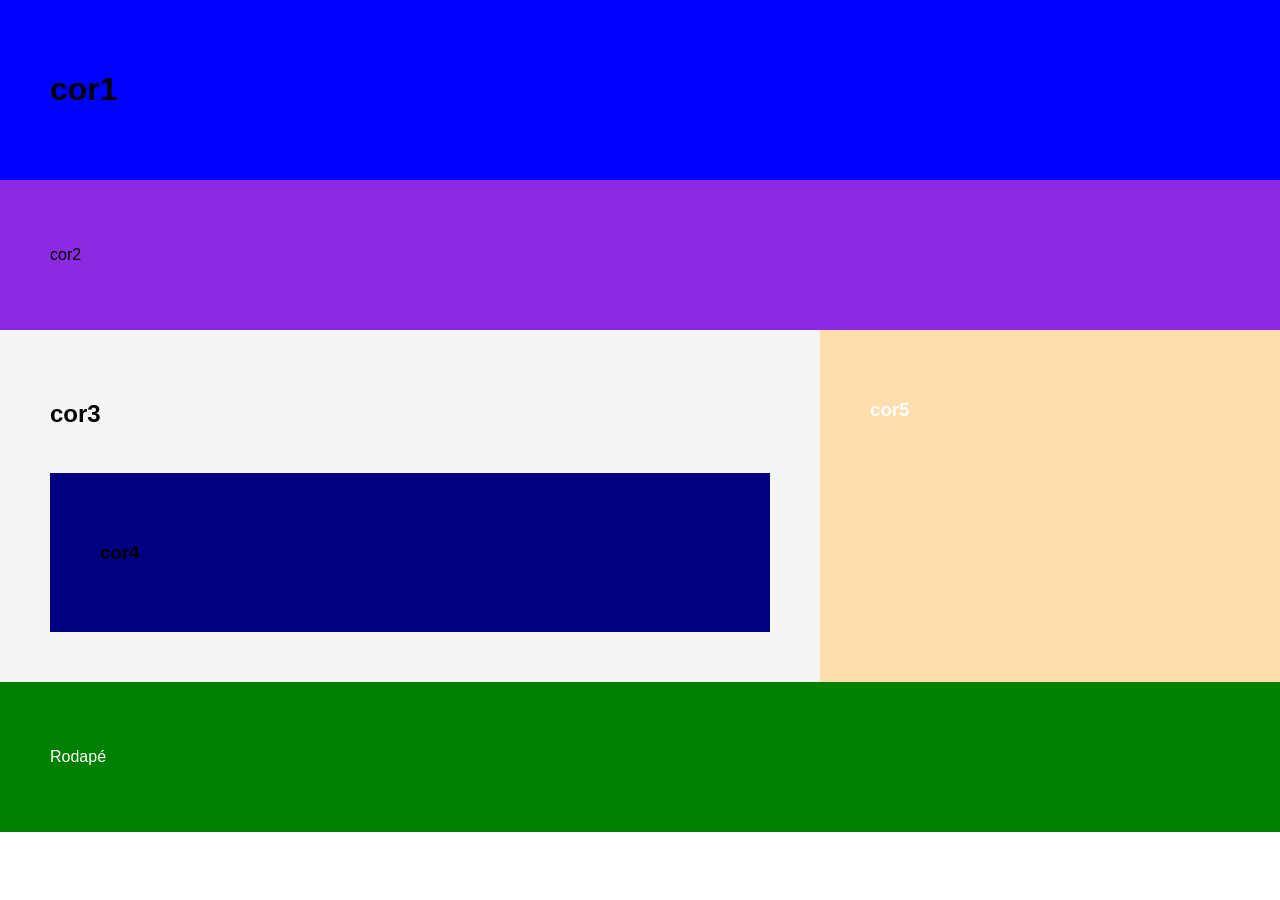
<file: pwcssbgl0904/index.html>
<!DOCTYPE html>
<html lang="pt-BR">
<head>
    <meta charset="UTF-8">
    <meta name="viewport" content="width=device-width, initial-scale=1.0">
    <title>Liçao PW</title>
    <link rel="stylesheet" href="css/style.css">
</head>
<body>

    <header>
        <h1>cor1</h1>
    </header>

    <nav>
        <p>cor2</p>
    </nav>

    <div class="container">
        <section>
            <h2>cor3</h2>
            
            <article>
                <h3>cor4</h3>
            
            </article>
        </section>

        <aside>
            <h3>cor5</h3>
    
        </aside>
    </div>

    <footer>
        <p>Rodapé</p>
    </footer>

</body>
</html>
</file>
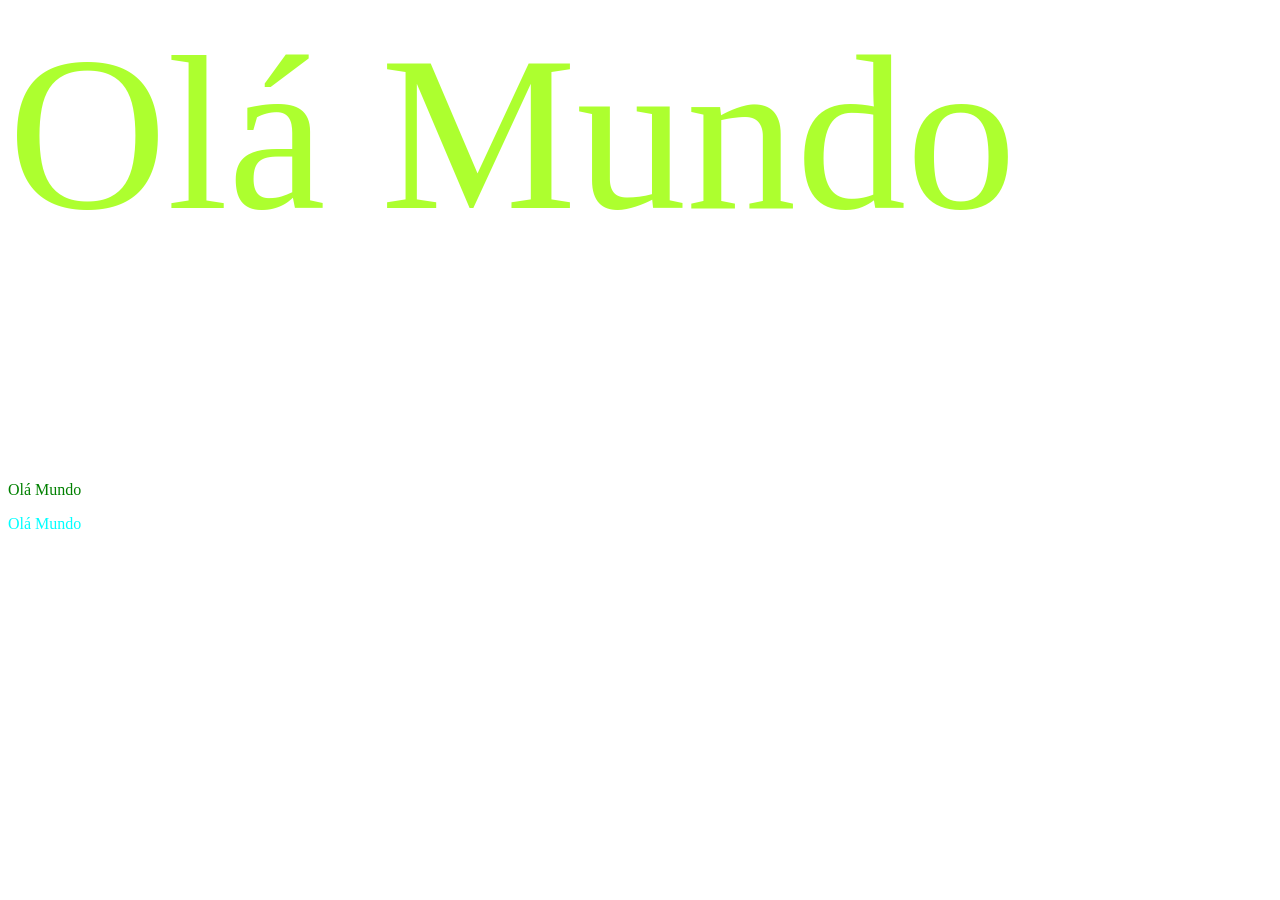
<file: index.html.html>
<html>
    <head>
        <link rel="stylesheet" href="style.css">
        <style>
            #WINGSLONPSONS{color: greenyellow;font-size: 220px;}
        </style>
    </head>
<body>
    <p id="WINGSLONPSONS">Olá Mundo</p>
    <p style="color: green";>Olá Mundo</p>
    <p class="texto">Olá Mundo</p>
</body>
</file>
<file: pwcssbgl0904/css/style.css>
body {
    font-family: Arial, sans-serif;
    margin: 0;
}

/* Layout */
.container {
    display: flex;
}

/* Cores */
header {
    background-color: blue;
    padding: 50px;
}

nav {
    background-color: blueviolet;
    padding: 50px;
}

section {
    background-color: whitesmoke;
    padding: 50px;
    flex: 2;
}

article {
    background-color: navy;
    padding: 50px;
    margin-top: 45px;
}

aside {
    background-color: navajowhite;
    padding: 50px;
    flex: 1;
    color: white;
}

footer {
    background-color: green;
    padding: 50px;
    color: white;
}
</file>
<file: style.css>
.texto{
    color:aqua
}
</file>
